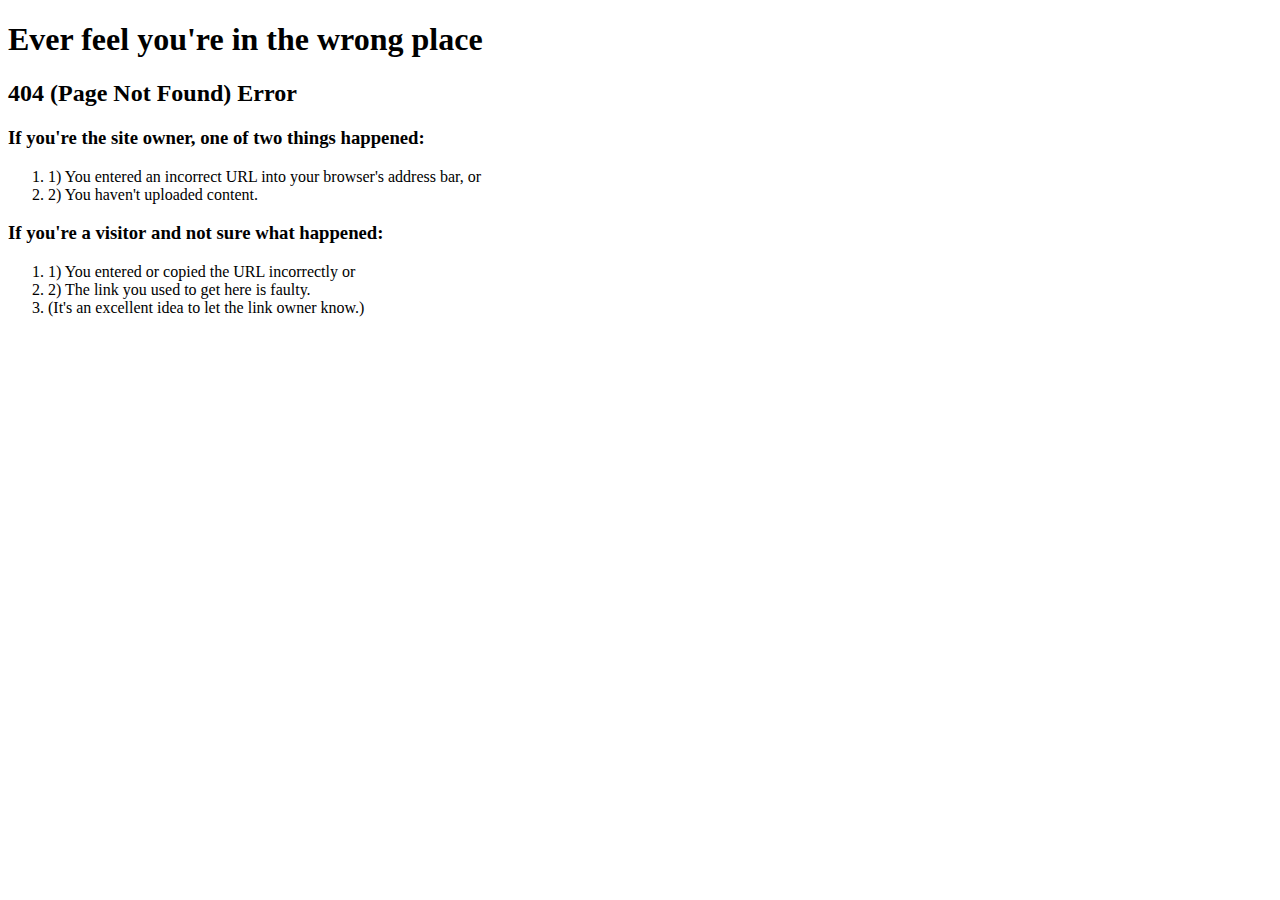
<file: Version/index.html>
﻿<!DOCTYPE html PUBLIC "-//W3C//DTD XHTML 1.0 Transitional//EN" "http://www.w3.org/TR/xhtml1/DTD/xhtml1-transitional.dtd">
<html xmlns="http://www.w3.org/1999/xhtml">

<head>
<meta http-equiv="Content-Type" content="text/html; charset=utf-8" />
<title>404 (Page Not Found) Error - Ever feel like you're in the wrong place?</title>

<link href="http://p3nlhclust404.shr.prod.phx3.secureserver.net/SharedContent/404-etc-styles.css" rel="stylesheet" type="text/css" media="screen" />

</head>

<body>

	<div class="body-404">
		<h1>
			<span>Ever feel you're in the wrong place</span>
		</h1>
		
		<div class="info-container">
			<div class="inner-border clear-fix">
				<h2 class="info-top">
					404 (Page Not Found) Error
				</h2>
				
				<div class="site-owner-404">
					<h3>If you're the <strong>site owner,</strong> one of two things happened:</h3>
					<ol>
						<li>
							1) You entered an incorrect URL into your browser's address bar, or
						</li>
						<li>
							2) You haven't uploaded content.
						</li>
					</ol>
				</div>
				
				<div class="site-visitor-404">
					<h3>If you're a <strong>visitor</strong> and not sure what happened:</h3>
					<ol>
						<li>
							1) You entered or copied the URL incorrectly or
						</li>
						<li>
							2) The link you used to get here is faulty.
						</li>
						<li class="last">
							(It's an excellent idea to let the link owner know.)
						</li>
					</ol>
				</div>
			</div>
		</div>
	</div>

</body>
</html>
</file>
